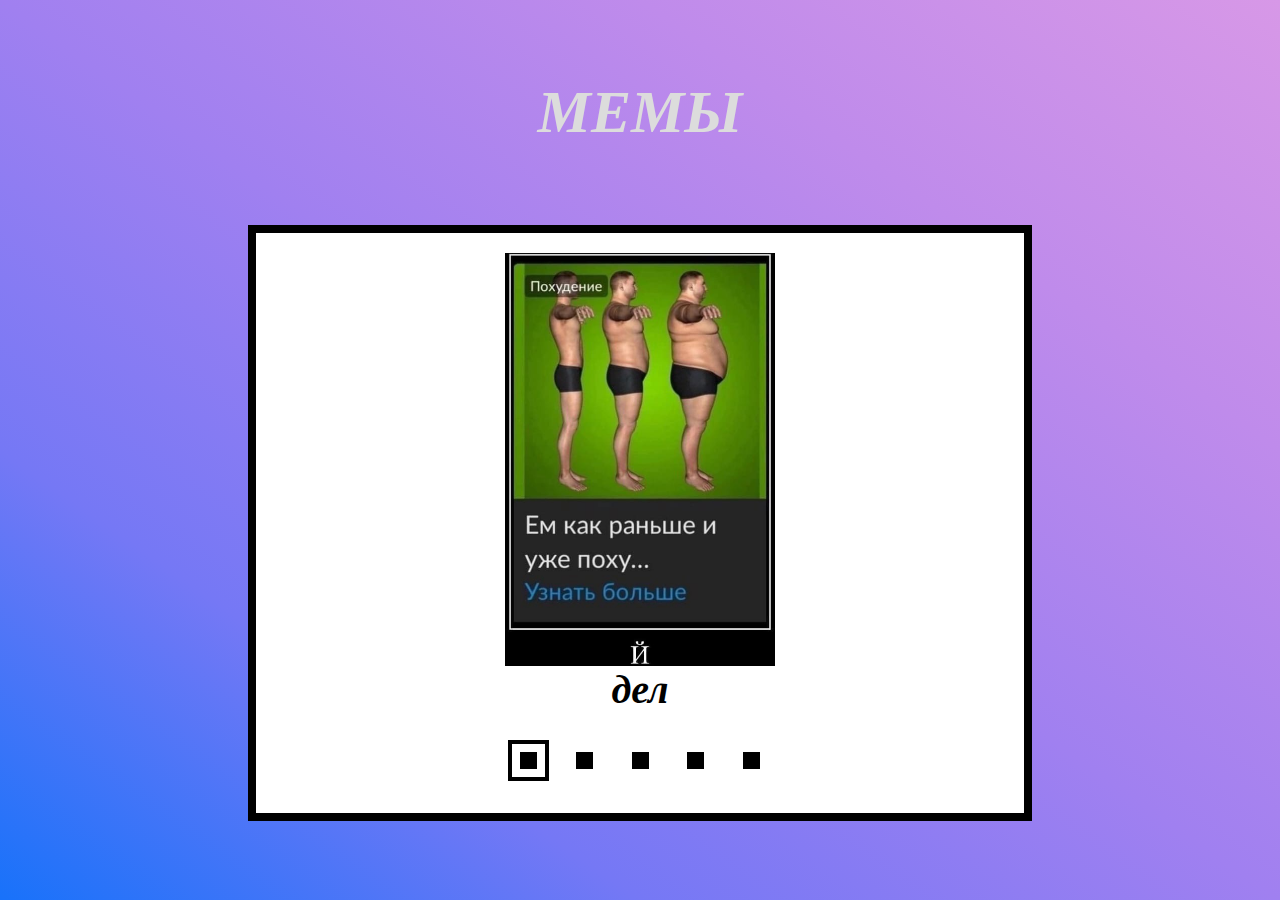
<file: cssMemSlider/index.html>
<!DOCTYPE html>
<html lang="en">
  <head>
    <meta charset="UTF-8" />
    <meta http-equiv="X-UA-Compatible" content="IE=edge" />
    <link
      rel="shortcut icon"
      href="./assets/Apple_meme.png"
      type="image/x-icon"
    />
    <link rel="stylesheet" href="./style.css" />
    <meta name="viewport" content="width=device-width, initial-scale=1.0" />
    <title>CSS Mem Slider</title>
  </head>
  <body>
    <div class="main-container">
      <header class="header">
        <div class="header-container">
          <h1 class="header-title">МЕМЫ</h1>
        </div>
      </header>
      <main class="main">
        <div class="slider-container">
          <div class="slider">
            <input type="radio" name="navigation" id="s1" checked />
            <input type="radio" name="navigation" id="s2" />
            <input type="radio" name="navigation" id="s3" />
            <input type="radio" name="navigation" id="s4" />
            <input type="radio" name="navigation" id="s5" />
            <div class="slides">
              <div class="slide" id="slide_1">
                <div class="slide-content">
                  <img
                    class="slide-img"
                    src="./assets/slide_1.jpeg"
                    alt="1 slide"
                  />
                  <p class="subtitle">дел</p>
                </div>
              </div>
              <div class="slide" id="slide_2">
                <div class="slide-content">
                  <img
                    class="slide-img"
                    src="./assets/slide_2.jpeg"
                    alt="2 slide"
                  />
                  <p class="subtitle">Хороший прикол...</p>
                </div>
              </div>
              <div class="slide" id="slide_3">
                <div class="slide-content">
                  <img
                    class="slide-img"
                    src="./assets/slide_3.jpeg"
                    alt="3 slide"
                  />
                  <p class="subtitle">*слайд 3*</p>
                </div>
              </div>
              <div class="slide" id="slide_4">
                <div class="slide-content">
                  <img
                    class="slide-img"
                    src="./assets/slide_4.jpeg"
                    alt="4 slide"
                  />
                  <p class="subtitle">Ел как раньше и уже поху...</p>
                </div>
              </div>
              <div class="slide" id="slide_5">
                <div class="slide-content">
                  <img
                    class="slide-img"
                    src="./assets/slide_5.jpeg"
                    alt="5 slide"
                  />
                  <p class="subtitle">лайк если было</p>
                </div>
              </div>
            </div>
            <div class="navigation">
              <label for="s1"></label>
              <label for="s2"></label>
              <label for="s3"></label>
              <label for="s4"></label>
              <label for="s5"></label>
            </div>
          </div>
        </div>
      </main>
      <footer class="footer"></footer>
    </div>
  </body>
</html>
</file>
<file: cssMemSlider/style.css>
body {
  margin: 0;
  background-image: linear-gradient(
    to right top,
    #1872fa,
    #7578f5,
    #a080f0,
    #bf8beb,
    #d798e7
  );
  background-repeat: no-repeat;
}

input {
  display: none;
}

.main-container {
  height: 100vh;
  display: flex;
  flex-direction: column;
  justify-content: flex-start;
}

.header-container {
  height: 25vh;
}

.header-title {
  margin: 0 0;
  font-family: Georgia, "Times New Roman", Times, serif;
  font-style: oblique;
  font-size: 60px;
  line-height: 25vh;
  color: gainsboro;
  text-align: center;
}

.slider-container {
  margin: 0 auto;
  padding: 20px 0px;
  height: 60vh;
  width: 60%;
  background-color: white;
  border: 8px solid black;
  display: flex;
  flex-direction: column;
  align-items: center;
  justify-content: space-between;
}

.slider {
  width: 95%;
  height: 85%;
}

.slides {
  width: 100%;
  height: 100%;
  overflow: hidden;
  display: flex;
}

.slide {
  height: 100%;
  flex-shrink: 0;
  width: 100%;
  display: flex;
  justify-content: center;
}

.slide-content {
  display: flex;
  flex-direction: column;
  align-items: center;
  justify-content: space-between;
  transition: 0.5s cubic-bezier(0.66, 0.01, 0.36, 1);
}

.subtitle {
  margin: 0;
  text-align: center;
  font-family: "Times New Roman", Times, serif;
  font-style: oblique;
  font-size: 40px;
  font-weight: 700;
}

.slide-img {
  height: 90%;
}

.navigation {
  position: absolute;
  top: 82%;
  left: 40%;
  display: flex;
  justify-content: space-between;
  align-items: center;
  width: 20%;
  height: 5%;
}

.navigation > label {
  display: inline-block;
  height: 17px;
  width: 17px;
  border: 8px solid white;
  background-color: black;
}

.navigation > label:hover {
  cursor: pointer;
  outline: 4px dotted grey;
}

.label-area {
  height: 25px;
  width: 25px;
}

#s1:checked ~ .slides .slide > .slide-content:nth-child(1) {
  margin-left: 0%;
}

#s1:checked ~ .navigation > label:nth-child(1) {
  outline: 4px solid black;
}

#s2:checked ~ .slides .slide > .slide-content:nth-child(1) {
  margin-left: -200%;
}

#s2:checked ~ .navigation > label:nth-child(2) {
  outline: 4px solid black;
}

#s3:checked ~ .slides .slide > .slide-content:nth-child(1) {
  margin-left: -400%;
}

#s3:checked ~ .navigation > label:nth-child(3) {
  outline: 4px solid black;
}

#s4:checked ~ .slides .slide > .slide-content:nth-child(1) {
  margin-left: -600%;
}

#s4:checked ~ .navigation > label:nth-child(4) {
  outline: 4px solid black;
}

#s5:checked ~ .slides .slide > .slide-content:nth-child(1) {
  margin-left: -800%;
}

#s5:checked ~ .navigation > label:nth-child(5) {
  outline: 4px solid black;
}

@media screen and (max-width: 970px) {
  .slider-container {
    width: 80%;
    padding-left: 20px;
    flex-direction: row;
  }

  .slider {
    width: 80%;
  }

  .slides {
    flex-direction: column;
  }

  .slide {
    transition: 0.5s cubic-bezier(0.66, 0.01, 0.36, 1);
  }

  .navigation {
    flex-direction: column;
    top: 48%;
    left: 75%;
    height: 22%;
  }

  #s1:checked ~ .slides .slide > .slide-content:nth-child(1) {
    margin-left: 0%;
  }

  #s1:checked ~ .slides .slide:nth-child(1) {
    margin-top: 0%;
  }

  #s2:checked ~ .slides .slide > .slide-content:nth-child(1) {
    margin-left: 0%;
  }

  #s2:checked ~ .slides .slide:nth-child(1) {
    margin-left: 0%;
    margin-top: -51vh;
  }

  #s3:checked ~ .slides .slide > .slide-content:nth-child(1) {
    margin-left: 0%;
  }

  #s3:checked ~ .slides .slide:nth-child(1) {
    margin-top: -102vh;
  }

  #s4:checked ~ .slides .slide > .slide-content:nth-child(1) {
    margin-left: 0%;
  }

  #s4:checked ~ .slides .slide:nth-child(1) {
    margin-top: -153vh;
  }

  #s5:checked ~ .slides .slide > .slide-content:nth-child(1) {
    margin-left: 0%;
  }

  #s5:checked ~ .slides .slide:nth-child(1) {
    margin-top: -204vh;
  }
}

@media screen and (max-width: 570px) {
  img {
    transform: scale(0.8);
  }

  .subtitle {
    font-size: 25px;
    overflow: hidden;
    text-overflow: ellipsis;
  }

  .navigation {
    height: 20%;
  }

  .navigation > label {
    height: 10px;
    width: 10px;
    border: 4px solid white;
  }
}
</file>
